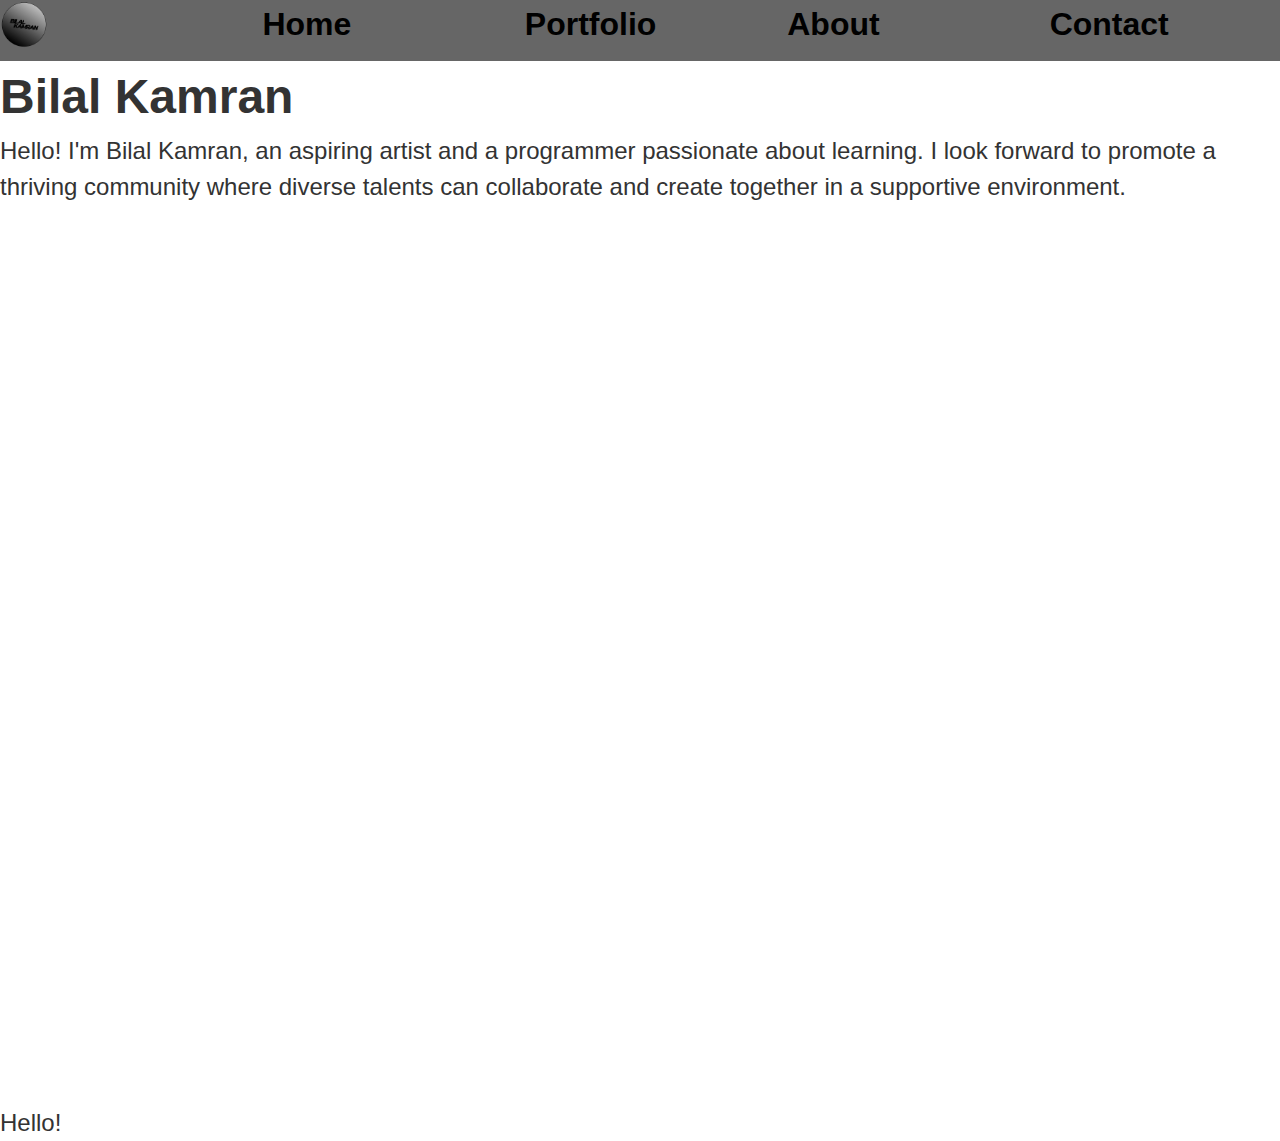
<file: public/index.html>
<!DOCTYPE html>

<head lang="en">
  <title>Learn more about me through my portfolio | Bilal Kamran</title>

  <!--All the meta tags are placed here -->
  <meta charset="UTF-8">
  <meta name="author" content="Bilal Kamran">
  <meta name="description" content="Learn more about me, my work and the services I offer.">
  <meta name="viewport" content="width=device-width, initial-scale=1.0">

  <!--All the link tags are placed here -->
  <link rel="stylesheet" href="css/main.css">
  <link rel="stylesheet" href="css/navbar-header.css">
</head>
<body>
  <header>
    <nav class="navbar">
      <ul>
        <li>
          <a href="index.html">
            <img src="images/Website-Logo.png" alt="Logo" height="1080px" width="1080px" loading="lazy">
          </a>
        </li>

        <li>
          <a href="index.html">Home</a>
        </li>

        <li>
          <a href="portfolio.html">Portfolio</a>
        </li>

        <li>
          <a href="about.html">About</a>
        </li>

        <li>
          <a href="contact.html">Contact</a>
        </li>

        <!-- Would uncomment this when needed
<li>
<a href="services.html">Services</a>
</li>-->
      </ul>
    </nav>

  </header>
  <main>
    <section id="hero">
      <h1>Bilal Kamran</h1>
      <p>Hello! I'm Bilal Kamran, an aspiring artist and a programmer passionate about learning. I look forward to promote a thriving community where diverse talents can collaborate and create together in a supportive environment.</p>
    </section>
    <br>
    <br>
    <br>
    <br>
    <br>
    <br>
    <br>
    <br>
    <br>
    <br>
    <br>
    <br>
    <br>
    <br>
    <br>
    <br>
    <br>
    <br>
    <br>
    <br>
    <br>
    <br>
    <br>
    <br>
    <br>
    <p>Hello!</p>
  </main>
  <footer>
  </footer>
</body>
</file>
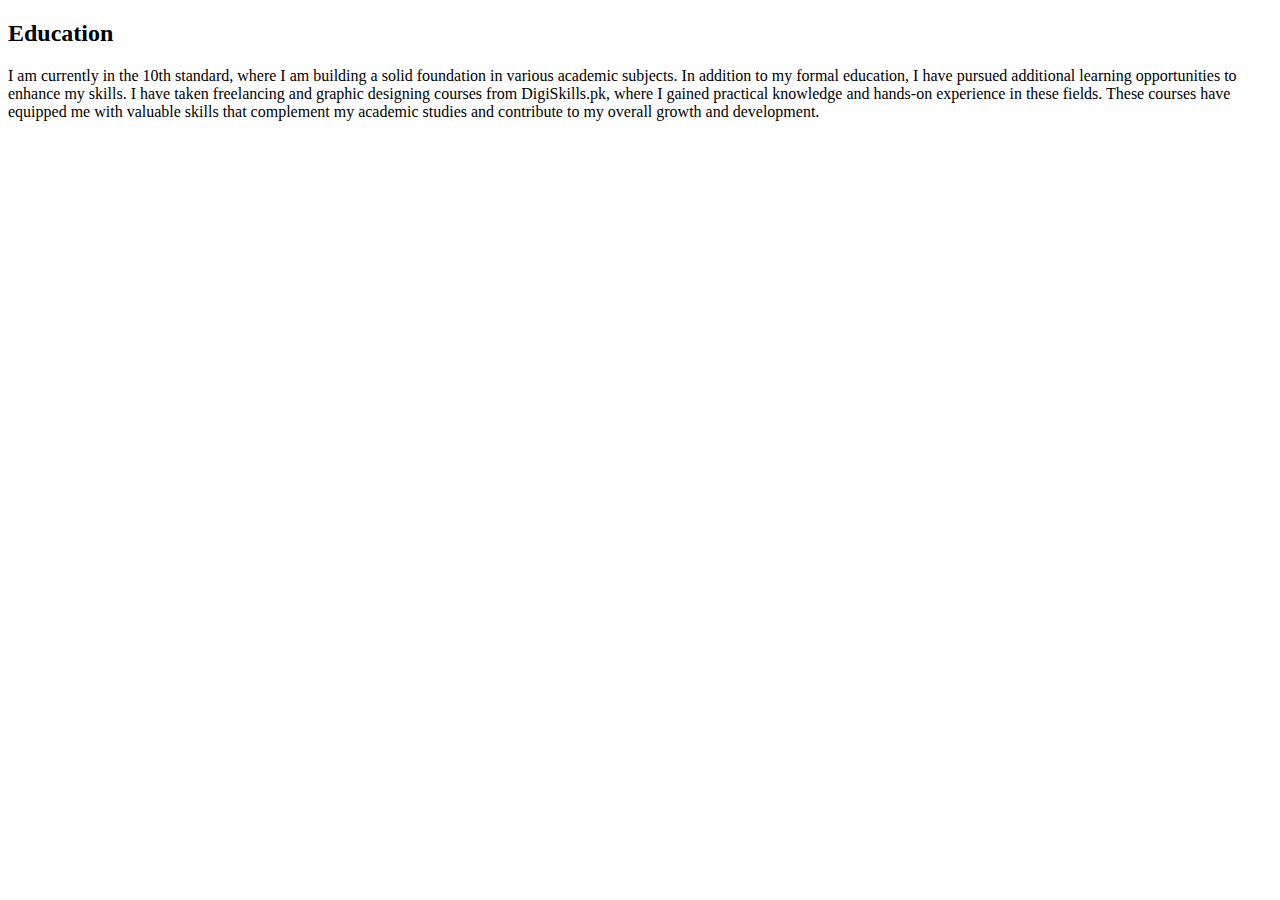
<file: Education.html>
<!DOCTYPE html>
<html lang="en">

  <head>
    <meta charset="UTF-8">
    <meta name="viewport" content="width=device-width, initial-scale=1.0">
    <meta name="description" content="learn about my education">
    <meta name="author" content="Bilal Kamran">
    <title>Education</title>
  </head>


  <body>
        <main>
      <h2>Education</h2>
      <article>
        <p>I am currently in the 10th standard, 
          where I am building a solid foundation 
          in various academic subjects. In addition 
          to my formal education, I have pursued 
          additional learning opportunities to 
          enhance my skills. I have taken freelancing 
          and graphic designing courses from 
          DigiSkills.pk, where I gained practical 
          knowledge and hands-on experience in 
          these fields. These courses have equipped 
          me with valuable skills that complement my 
          academic studies and contribute to my overall 
          growth and development.</p>
      </article>

    </main>
  </body>

</html>
</file>
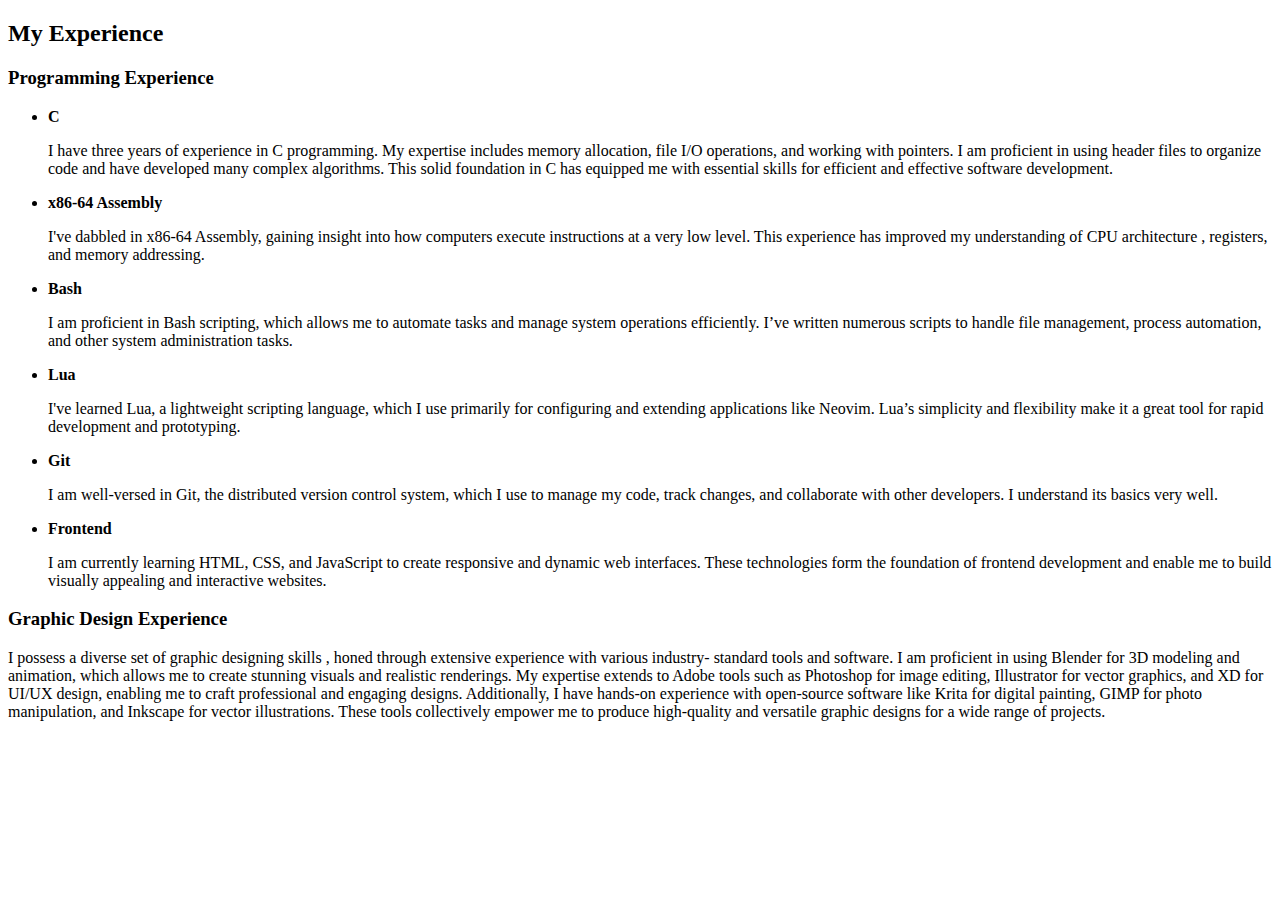
<file: Experience.html>
<!DOCTYPE html>
<html lang="en">

  <head>
    <meta charset="UTF-8">
    <meta name="viewport" content="width=device-width, initial-scale=1.0">
    <meta name="description" content="learn about my experience">
    <meta name="author" content="Bilal Kamran">
    <title>Experience</title>
  </head>

  <body>
    <main>
      <h2>My Experience</h2>

      <section>
        <h3>Programming Experience</h3>
        <article>
          <ul>
            <li>
              <b>C</b>
              <p>I have three years of experience in C programming. My expertise 
                includes memory allocation, file I/O operations, and 
                working with pointers. I am proficient in using header files to 
                organize code and have developed many complex algorithms. 
                This solid foundation in C has equipped me with essential skills 
                for efficient and effective software development.</p>
            </li>

            <li>
              <b>x86-64 Assembly</b>
              <p>I've dabbled in x86-64 Assembly, gaining insight into how 
                computers execute instructions at a very low level. This 
                experience has improved my understanding of CPU architecture
                , registers, and memory addressing.</p>
            </li>

            <li>
              <b>Bash</b>
              <p>I am proficient in Bash scripting, which allows me to automate tasks and manage 
                system operations efficiently. I’ve written numerous scripts to handle 
                file management, process automation, and other system administration tasks.</p>
            </li>

            <li>
              <b>Lua</b>
              <p>I've learned Lua, a lightweight scripting language, 
                which I use primarily for configuring and extending 
                applications like Neovim. Lua’s simplicity and 
                flexibility make it a great tool for rapid 
                development and prototyping.</p>
            </li>

            <li>
              <b>Git</b>
              <p>I am well-versed in Git, the distributed version control 
                system, which I use to manage my code, track changes, 
                and collaborate with other developers. I understand its basics very well.</p>
            </li>

            <li>
              <b>Frontend</b>
              <p>I am currently learning HTML, CSS, and JavaScript to 
                create responsive and dynamic web interfaces. These 
                technologies form the foundation of frontend development 
                and enable me to build visually appealing and interactive 
                websites.</p>
            </li>
          </ul>
        </article>
      </section>

      <section>
        <h3>Graphic Design Experience</h3>
        <p>I possess a diverse set of graphic designing skills
          , honed through extensive experience with various industry-
          standard tools and software. I am proficient in using Blender 
          for 3D modeling and animation, which allows me to create stunning 
          visuals and realistic renderings. My expertise extends to Adobe 
          tools such as Photoshop for image editing, Illustrator 
          for vector graphics, and XD for UI/UX design, enabling me to craft 
          professional and engaging designs. Additionally, I have hands-on 
          experience with open-source software like Krita for digital painting, 
          GIMP for photo manipulation, and Inkscape for vector illustrations. 
          These tools collectively empower me to produce high-quality and 
          versatile graphic designs for a wide range of projects.</p>
      </section>
    </main>
  </body>

</html>
</file>
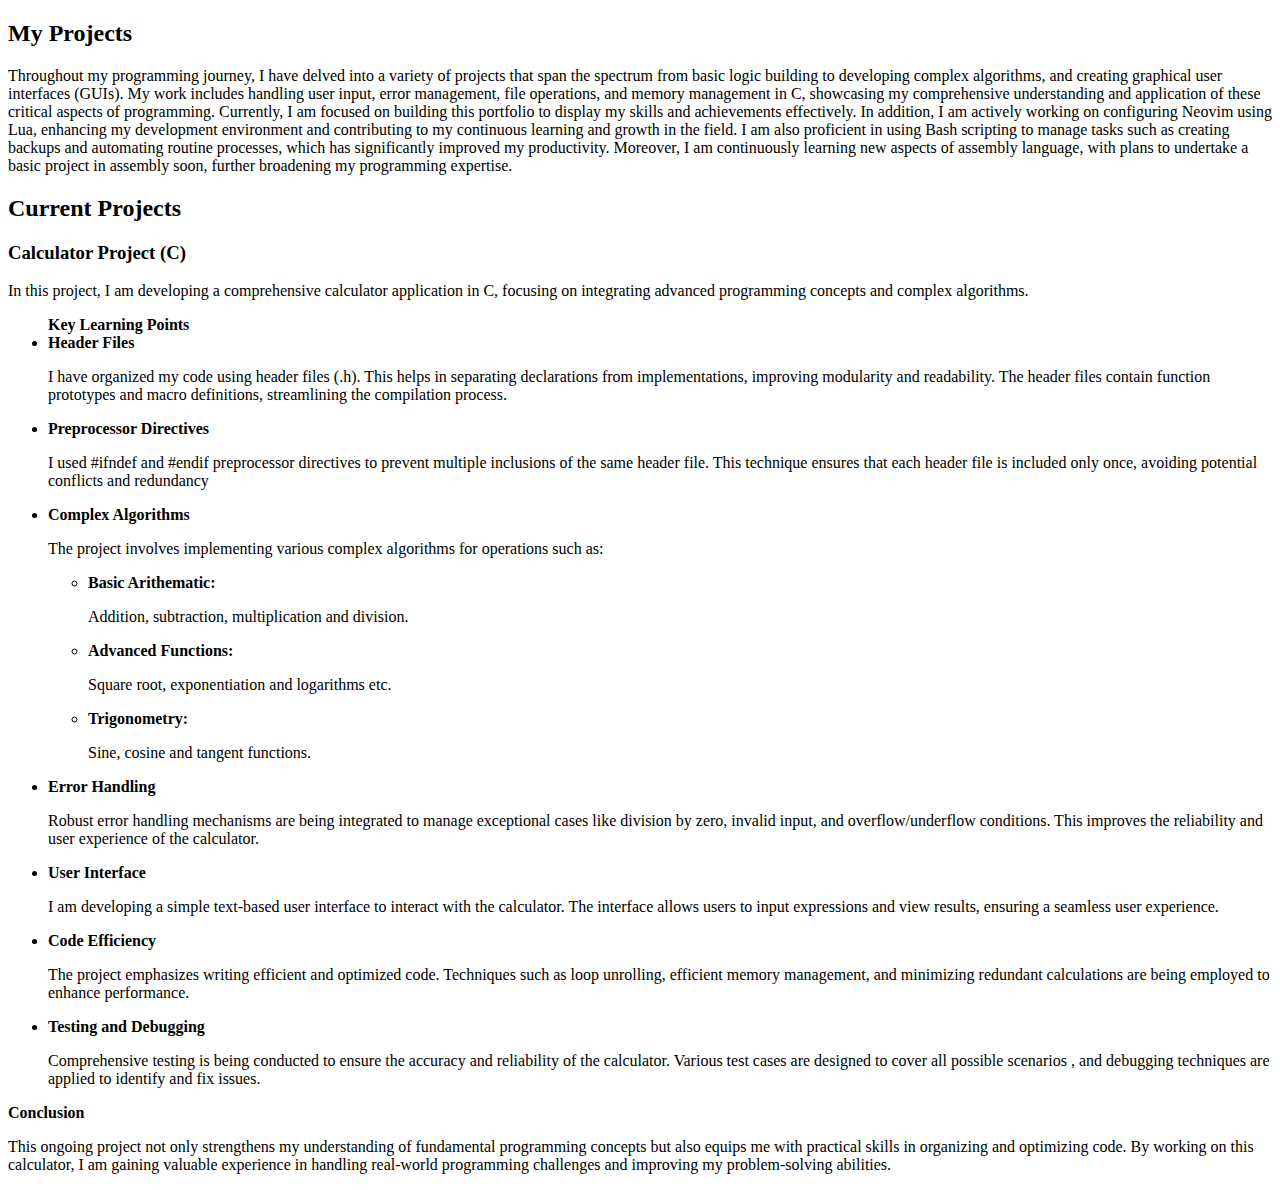
<file: Projects.html>
<!DOCTYPE html>
<html lang="en">

  <head>
    <meta charset="UTF-8">
    <meta name="viewport" content="width=device-width, initial-scale=1.0">
    <meta name="description" content="learn about my projects and how I tackled challenges">
    <meta name="author" content="Bilal Kamran">
    <title>Projects</title>
  </head>

  <body>
    <main>

      <section>
        <h2>My Projects</h2>

        <p>Throughout my programming journey, I have delved into a variety of projects that span the spectrum from
          basic logic building to developing complex algorithms, and creating graphical user interfaces (GUIs). My
          work includes handling user input, error management, file operations, and memory management in C,
          showcasing my comprehensive understanding and application of these critical aspects of programming.
          Currently, I am focused on building this portfolio to display my skills and achievements effectively. In
          addition, I am actively working on configuring Neovim using Lua, enhancing my development environment
          and contributing to my continuous learning and growth in the field.

          I am also proficient in using Bash scripting to manage tasks such as creating backups and automating
          routine processes, which has significantly improved my productivity. Moreover, I am continuously
          learning new aspects of assembly language, with plans to undertake a basic project in assembly soon,
          further broadening my programming expertise.</p>

      </section>

      <section>
        <h2>Current Projects</h2>

        <article>
          <h3>Calculator Project (C)</h3>
          <p>In this project, 
            I am developing a comprehensive calculator application in C, 
            focusing on integrating advanced programming concepts and 
            complex algorithms.</p>

          <ul>
            <b>Key Learning Points</b>

            <li>
              <b>Header Files</b>
              <p>I have organized my code using header files (.h). 
                This helps in separating declarations from implementations, 
                improving modularity and readability. The header files contain function prototypes 
                and macro definitions, 
                streamlining the compilation process.</p>
            </li>
            <li>
              <b>Preprocessor Directives</b>
              <p>I used #ifndef and #endif preprocessor directives to prevent multiple inclusions of 
                the same header file. This technique ensures that each header file is included only once,
                avoiding potential conflicts and redundancy</p>
            </li>
            <li>
              <b>Complex Algorithms</b>
              <p>The project involves implementing various complex algorithms for operations such as:</p>
              <ul>
                <li> <b>Basic Arithematic:</b> <p>Addition, subtraction, multiplication and division.</p> </li>
                <li> <b>Advanced Functions:</b> <p>Square root, exponentiation and logarithms etc.</p> </li>
                <li> <b>Trigonometry:</b> <p>Sine, cosine and tangent functions.</p> </li>
              </ul>
            </li>
            <li>
              <b>Error Handling</b>
              <p>Robust error handling mechanisms are being integrated to manage exceptional cases like division by zero, 
                invalid input, and overflow/underflow conditions. 
                This improves the reliability and user experience of the calculator.</p>
            </li>
            <li>
              <b>User Interface</b>
              <p>I am developing a simple text-based user interface to interact with the calculator. 
                The interface allows users to input expressions and view results,
                ensuring a seamless user experience.</p>
            </li>
            <li>
              <b>Code Efficiency</b>
              <p>The project emphasizes writing efficient and optimized code. 
                Techniques such as loop unrolling, efficient memory management, 
                and minimizing redundant calculations are being employed to enhance performance.</p>
            </li>
            <li>
              <b>Testing and Debugging</b>
              <p>Comprehensive testing is being conducted to ensure the accuracy and reliability 
                of the calculator. Various test cases are designed to cover all possible scenarios
                , and debugging techniques are applied to identify and fix issues.</p>
            </li>
          </ul>

          <b>Conclusion</b>
          <p>This ongoing project not only strengthens my understanding of fundamental programming 
            concepts but also equips me with practical skills in organizing and optimizing code. 
            By working on this calculator, I am gaining valuable experience in handling 
            real-world programming challenges and improving my problem-solving abilities.</p>
        </article>
      </section>
    </main>
  </body>

</html>
</file>
<file: public/css/main.css>
* {
  margin: 0;
  padding: 0;
  box-sizing: border-box;
}

body {
  font-family: sans-serif;
  font-size: 1.5rem;
  line-height: 1.5;
  color: #333;
  background-color: #fff;
}

h1, h2, h3 {
  font-family: sans-serif;
  font-weight: bold;
}

h1 {
  font-size: 3rem;
}

h2 {
  font-size: 2.5rem;
}

h3 {
  font-size: 2rem;
}
</file>
<file: public/css/navbar-header.css>
.navbar {
  display: flex;
  align-content: center;
  font-size: 2rem;
  font-weight: bold;
  background-color: #666;
}

.navbar ul {
  display: flex;
  align-content: center;
  justify-content: flex-start;
  flex-direction: row;
  background-color: #666;
  width: 100%;
  gap: 2rem;
}

.navbar ul li {
  display: block;
  width: 100%;
  list-style-type: none;
  color: #000;
}

.navbar a {
  display: block;
  width: 100%;
  text-decoration: none;
  color: #000;
}

.navbar a:hover,
.navbar a:active {

}

.navbar a img {
  height: 3rem;
  width: 3rem;
}
</file>
